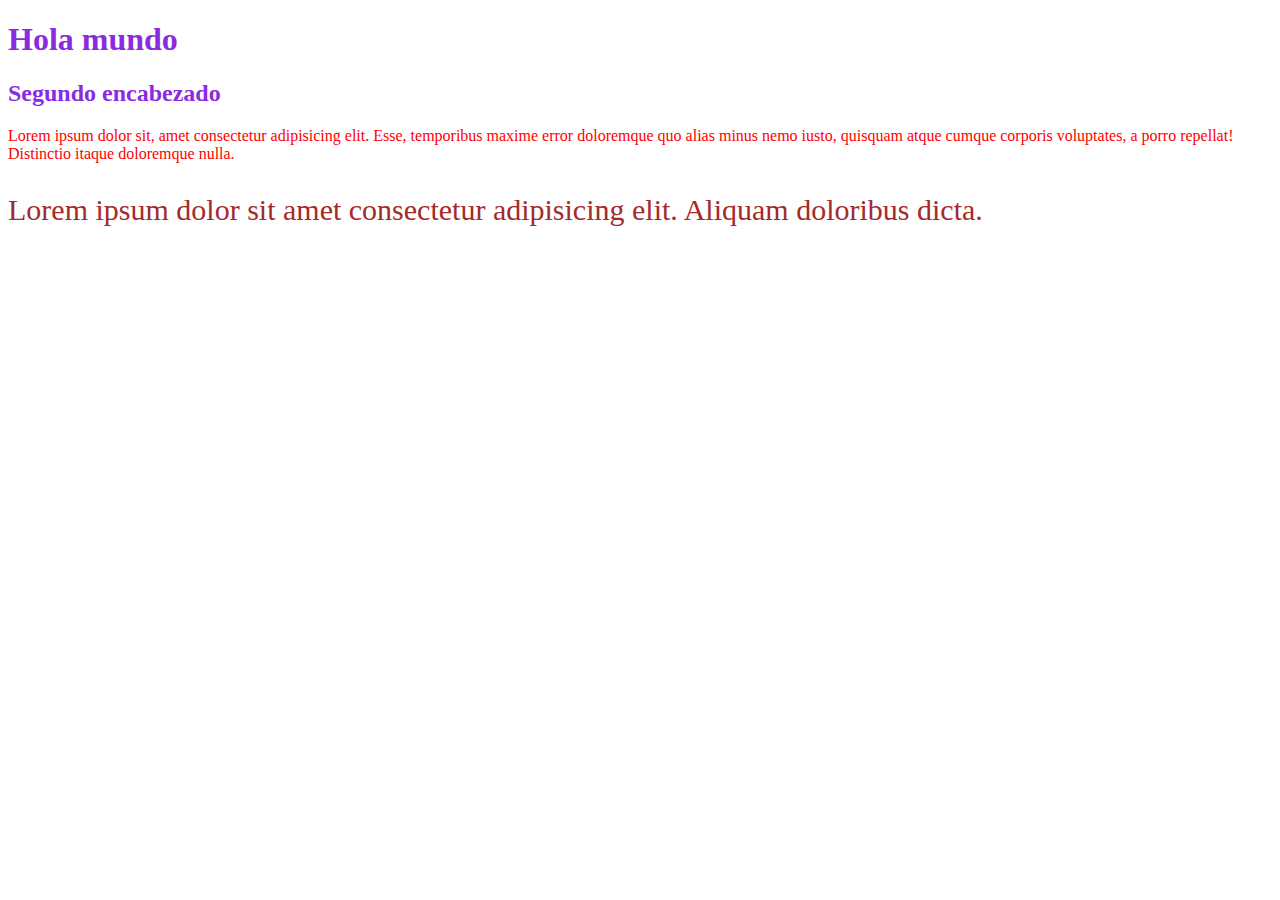
<file: TeoriaCSS/index.html>
<!DOCTYPE html>
<html lang="es">
<head>
    <meta charset="UTF-8">
    <meta http-equiv="X-UA-Compatible" content="IE=edge">
    <meta name="viewport" content="width=device-width, initial-scale=1.0">
    <title>index</title>
    <link rel="stylesheet" href="./css/estilos1.css">
</head>
<body>
    <h1>Hola mundo</h1>
    <h2 id="subtitulo">Segundo encabezado</h2>
    <p class="p1">Lorem ipsum dolor sit, amet consectetur adipisicing elit. Esse, temporibus maxime error doloremque quo alias minus nemo iusto, quisquam atque cumque corporis voluptates, a porro repellat! Distinctio itaque doloremque nulla.</p>
    <p class="p2">Lorem ipsum dolor sit amet consectetur adipisicing elit. Aliquam doloribus dicta.</p>
</body>
</html>
</file>
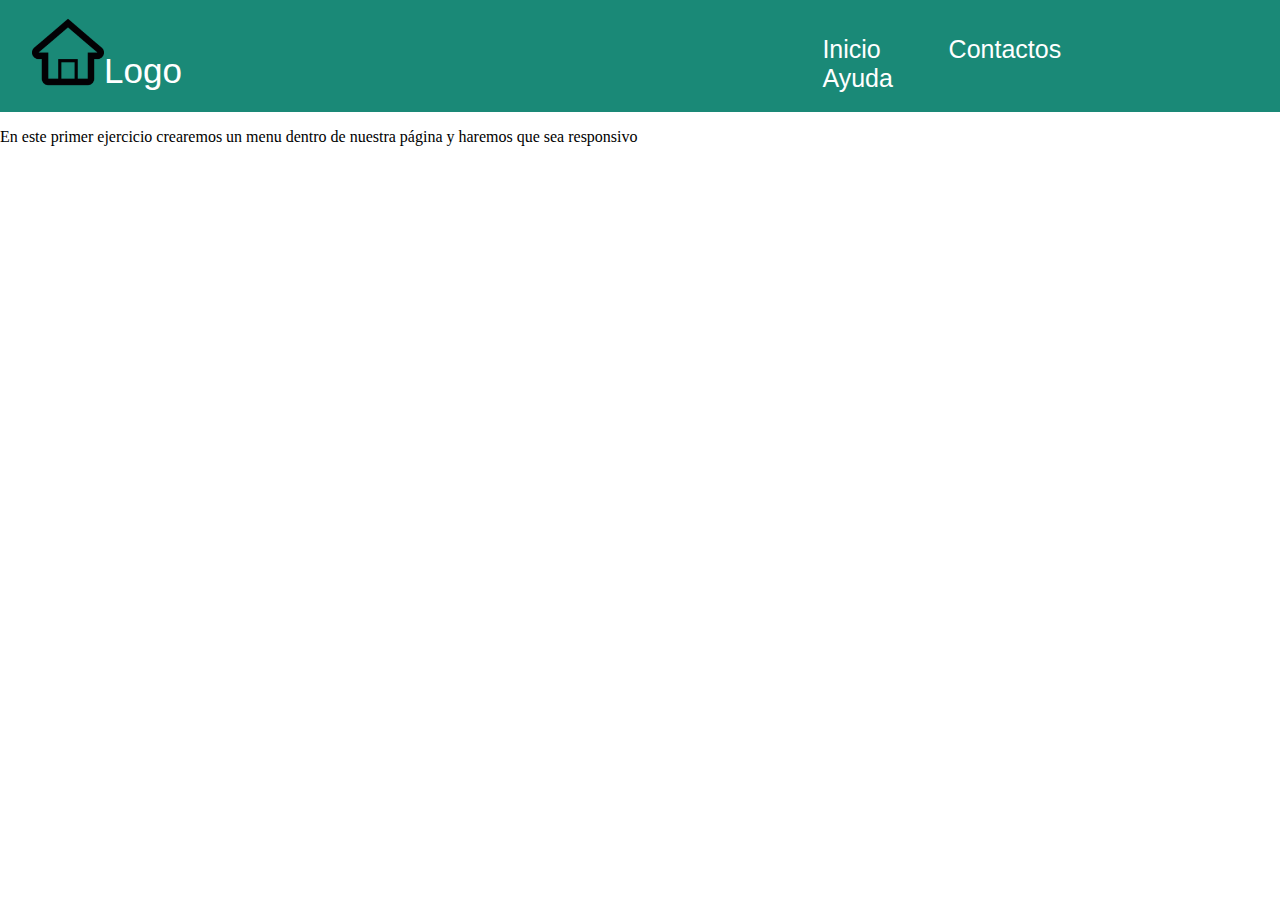
<file: Ejercicios-CSS/menu/index.html>
<!DOCTYPE html>
<html lang="es">
<head>
    <meta charset="UTF-8">
    <meta http-equiv="X-UA-Compatible" content="IE=edge">
    <meta name="viewport" content="width=device-width, initial-scale=1.0">
    <link rel="stylesheet" href="./styles.css">
    <title>Ejercicio 1</title>
</head>
<body>
    <header class="menu">
        <a href="" class="logo">
            <img src="./descargaHome.png" alt="home">
            <p>Logo</p>
        </a>
        <nav class="opciones">
            <a href="">Inicio</a>
            <a href="">Contactos</a>
            <a href="">Ayuda</a>
        </nav>
    </header>


    <p>En este primer ejercicio crearemos un menu dentro de nuestra página y haremos que sea responsivo</p>
</body>
</html>
</file>
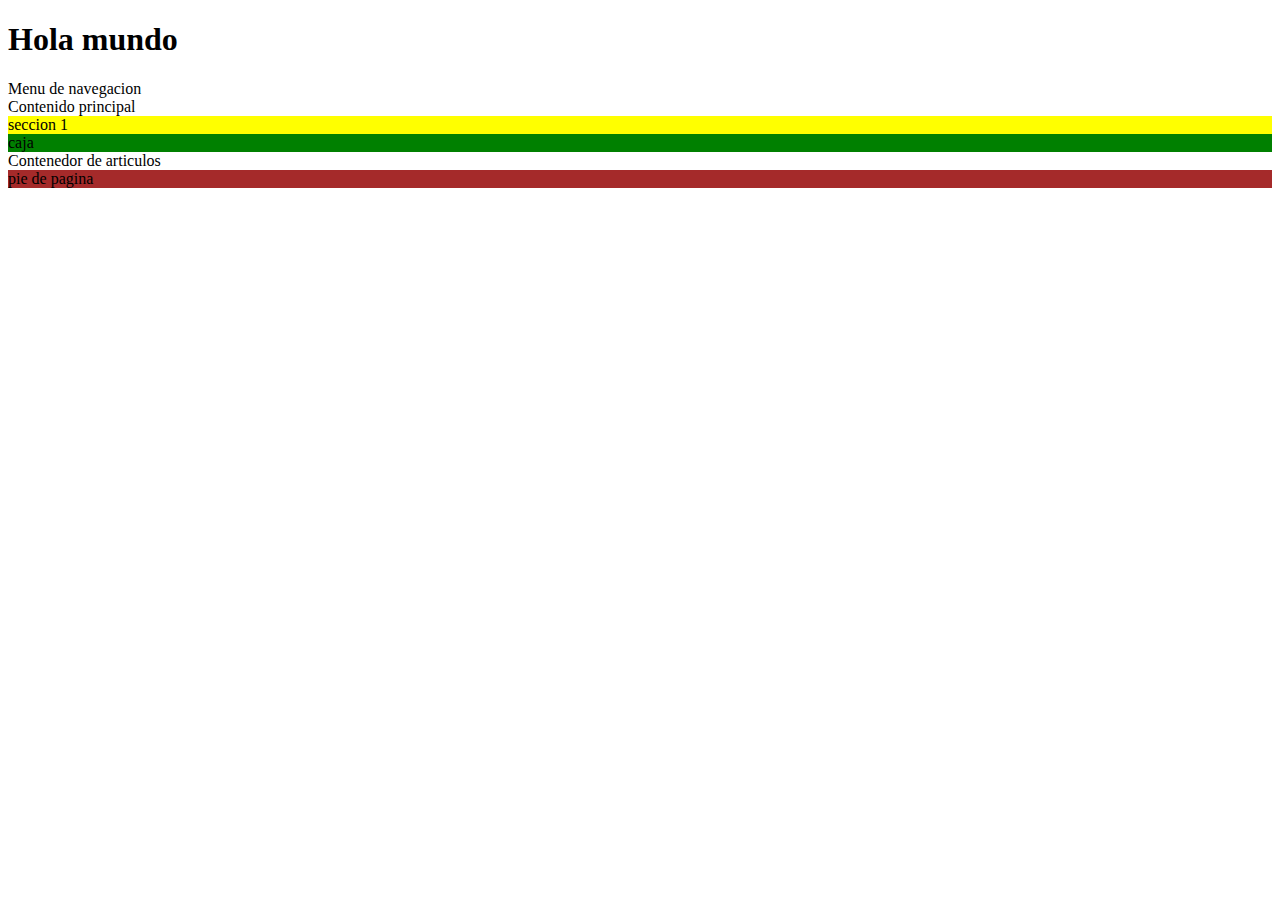
<file: practicas_HTML/contenedores.html>
<!DOCTYPE html>
<html lang="en">
<head>
    <meta charset="UTF-8">
    <meta http-equiv="X-UA-Compatible" content="IE=edge">
    <meta name="viewport" content="width=device-width, initial-scale=1.0">
    <title>Contenedores</title>
</head>
<body>
    <header>
        <h1>Hola mundo</h1>
        <!-- ETIQUETA DE MENU DE NAVEGACION -->
        <nav>
            Menu de navegacion
        </nav>
    </header>
    <main>
        Contenido principal
    </main>
    <section style="background-color: yellow;">
        seccion 1
        <div style="background-color: green;">
            caja
        </div>
    </section>
    <article>
        Contenedor de articulos
    </article>
    <footer style="background-color: brown;">
        pie de pagina
    </footer>
</body>
</html>
</file>
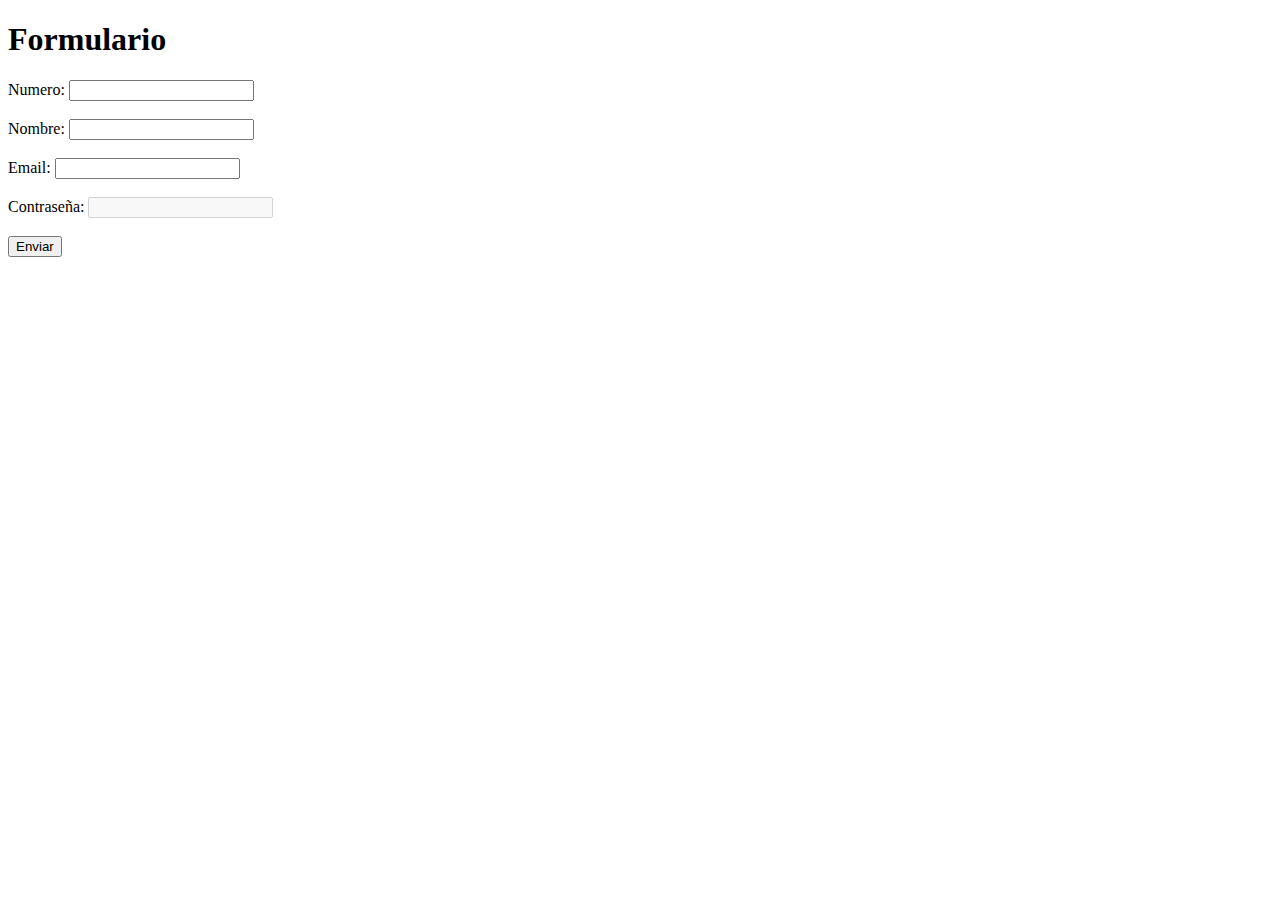
<file: practicas_HTML/formularios.html>
<!DOCTYPE html>
<html lang="es">
<head>
    <meta charset="UTF-8">
    <meta http-equiv="X-UA-Compatible" content="IE=edge">
    <meta name="viewport" content="width=device-width, initial-scale=1.0">
    <title>Formularios</title>
</head>
<body>
    <h1>Formulario</h1>
    <form action="">
        <!-- label = etiqueta de "etiqueta" -->
        <label for="numero">Numero: </label>
        <!-- input = etiqueta de cuadro para introducir texto -->
        <input type="number" name="numero" id="numero">
        <br><br>
        <label for="nombre">Nombre:</label>
        <input type="text" name="nombre" id="nombre">
        <br><br>
        <label for="correo">Email:</label>
        <input type="email" name="correo" id="correo">
        <br><br>
        <label for="pass">Contraseña:</label>
        <input type="password" name="pass" id="pass" disabled>
        <br><br>
        <input type="submit" value="Enviar" name="enviar">

        <!-- 
            Glosario de atributos 
            type = tipo del input (text, number, email, password,submit,...)
            name = identificador del input UNICAMENTE dentro del HTML
            id = identificador del input para el archivo JS
            placeholder = texto muestra dentro del input
            required = Forza a que el input tenga un valor ingresado por el usuario
            value = Valor por defecto
            readonly = Modo lectura del input
            disable = deshabilita el input
            size = tam del input (medida)
            autofocus = posiciona al puntero en el input
         -->
    </form>
</body>
</html>
</file>
<file: TeoriaCSS/css/estilos1.css>
/* Selectores por etiquetas en HTML */

/*
h1{
    color: blueviolet;
    font-size: 50px;
    text-align: center;
}

body{
    background-color: aquamarine;
    font-family: 'Times New Roman';
}

*/

/*Selector Universal --> Afecta a todo*/
*{
    color: blue;
}

/*Selector por etiqueta*/
p{
    color: green;
}
/*Seleccion de más de un elemento*/
h1, h2{
    color: blueviolet;
}

/*Selector por clases*/
.p1{
    color: red;
}
.p2{
    color: brown;
    font-size: 30px;
}

/*Selector por ID*/
#subtitulo{
    font-weight: 800;
}
</file>
<file: Ejercicios-CSS/menu/styles.css>
body{
    margin: 0;
}

.menu{
    height: 15%;
    background-color: rgb(26, 137, 119);
    padding-top: 1rem;
    padding-left: 2rem;
    padding-right: 2rem;

    /*Estilos para flex*/
    display: flex;
    flex-direction: row;
    justify-content: space-between;
    align-items: center;
}

.menu a{
    color: #ffff;
    text-decoration: none;

    font-family: Arial;
    font-size: 25px;
}

.logo{
    display: flex;
    justify-content: space-around;
}
.logo img{
    width: 35%;
    height: 35%;
}
.logo p{
    font-size: 35px;
    flex: 1 1 auto;
    margin-bottom: 10%;
}
.opciones{
    min-width: 35%;
}
.opciones a{
    padding-right: 15%;
}
</file>
